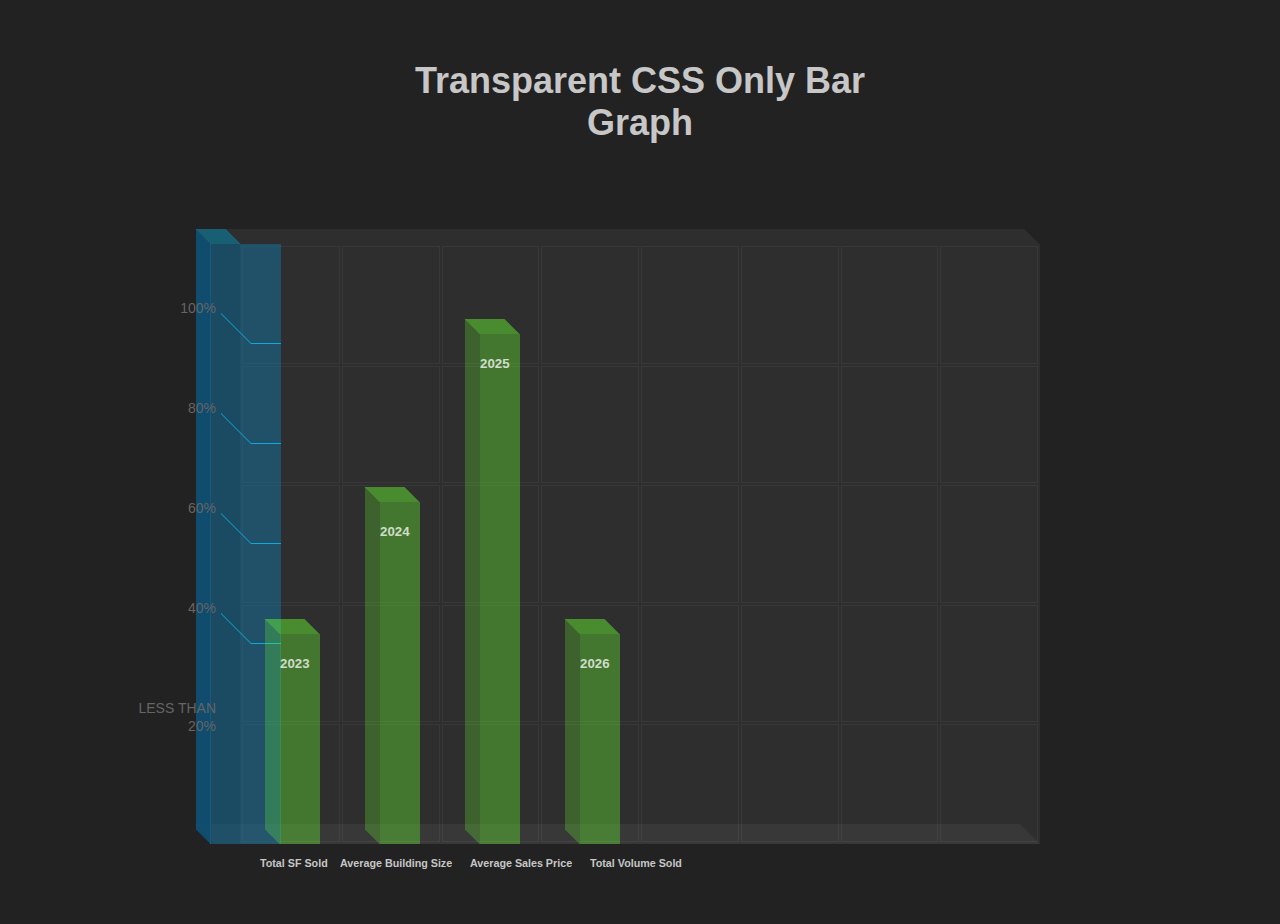
<file: TABLE.html>
<!DOCTYPE html>
<html lang="en">
<head>
    <meta charset="UTF-8">
    <meta name="viewport" content="width=device-width, initial-scale=1.0">
    <title>Document</title>
    <style>
        html, body {
  background-color: #222;
  font-family: 'Helvetica Neue', Helvetica, sans-serif;
  color: rgba(255,255,255,0.75);
}

h1 {
  margin: 60px auto 0;
  width: 550px;
  
  text-align: center;
  font-size: 36px;
}

.base {
  position: absolute;
  bottom: 0;
  left: -35px;
  width: 825px;
  height: 20px;
  background-color: rgba(255,255,255,0.05);
  -moz-transform: skew(45deg);
  -o-transform: skew(45deg);
  -webkit-transform: skew(45deg);
}

.chart-container {
  position: relative;
  z-index: 0;
  margin: 100px auto 0;
  width: 800px;
  height: 600px;
  margin-bottom: 80px;
  /*border: solid 1px #bbb;*/
  background-color: rgba(255,255,255,0.055);
/*  -webkit-box-shadow: 0 8px 6px -6px #444;
*/}

.chart-container:after {
  content:"";
  position: absolute;
  top: -15px;
  left: -8px;
  height: 15px;
  width: 800px;
  
  background-color: rgba(255,255,255,0.055);
  -moz-transform: skew(45deg);
  -o-transform: skew(45deg);
  -webkit-transform: skew(45deg);
  transform: skew(45deg);
}

.chart-container > table {
  position: absolute;
  top: 0;
  left: 0;
  z-index: -999;
  width: 100%;
  height: 100%;
}

.chart-container table  tr  td {
  width: 100px;
  height: 98x;
  border: solid 1px  rgba(255,255,255,0.05);

}

.meter {
  position: relative;
  top: 0px;
  left: -30px;
  height: 600px;
  width: 30px;
  background-color: rgba(20,113,163,0.5);
  border-left: solid 1px rgba(255,255,255,0.5);

}

.meter:before {
  content: "";
  position: absolute;
  top: -7px;
  left: -15px;
  width: 15px;
  height: 600px;
  background-color: rgba(14,81,117,0.9);
   -moz-transform: skewY(45deg);
  -o-transform: skewY(45deg);
  -webkit-transform: skewY(45deg);
  transform: skewY(45deg);
}

.meter:after {
  content: "";
  position: absolute;
  top: -15px;
  left: -8px;
  width: 30px;
  height: 15px;
  background-color: rgba(13,171,217,0.45);
   -moz-transform: skewX(45deg);
  -o-transform: skewX(45deg);
  -webkit-transform: skewX(45deg);
  transform: skewX(45deg);
}

.meter li {
  position: relative;
  list-style-type: none;
  height: 99px;
  border-bottom: solid 1px #0DABD9;
}

.meter li:before {
  content: "";
  position: absolute;
  top: -15px;
  left: -30px;
  width: 30px;
  height: 100%;
  border-bottom: solid 1px #0DABD9;
  -moz-transform: skewY(45deg);
  -o-transform: skewY(45deg);
  -webkit-transform: skewY(45deg);
  transform: skewY(45deg);
}

.meter li:last-child {
  border-bottom: none;
}

.meter li:last-child:before {
  border: 0;
}

.meter li div {
  position: absolute;
  left: -115px;
  top: 0;
  padding: 55px 0 0;
  width: 80px;
  color: #656565;
  text-align: right;
  font-weight: 300;
  font-size: 14px;
  line-height: 18px;
  text-transform: uppercase;
}


/* ---------------------
  Vertical Bars
----------------------*/

.bar {
  float: left;
  position: absolute;
  bottom: 0;
  z-index: 99;
  height: 35%;
  width: 40px;
  margin: 0 40px;
  background-color: rgba(107,255,49,0.35);
}

.bar:before {
  content: "";
  position: absolute;
  left: -15px;
  bottom: 7px;
  height: 100%;
  width: 15px;
  background-color: rgba(107,255,49,0.25);
  -webkit-transform: skewY(45deg);
}

.bar:after {
  content: "";
  position: absolute;
  top: -15px;
  left: -8px;
  width: 40px;
  height: 15px;
  background-color: rgba(107,255,49,0.45);
  -moz-transform: skewX(45deg);
  -o-transform: skewX(45deg);
  -webkit-transform: skewX(45deg);
  transform: skewX(45deg);
}

.two {
  left: 12.5%;
  height: 57%;
}

.three {
  left: 25%;
  height: 85%;
}

.four {
  left: 37.5%;
  height: 35%;
}

.five {
  left: 50%;
  height: 63%;
}

.six {
  left: 62.5%;
  height: 45%;
}

.seven {
  left: 75%;
  height: 15%;
}

.eight {
  left: 87.5%;
  height: 32%;
}

h6.\31 a {
    position: absolute;
    left: 20px;
    bottom: -50px;
}

h6.\32 a {
    position: absolute;
    left: 100px;
    bottom: -50px;
}
h6.\33 a {
    position: absolute;
    left: 230px;
    bottom: -50px;
}
h6.\34 a {
    position: absolute;
    left: 350px;
    bottom: -50px;
}


    </style>
</head>
<body>
    <h1>Transparent CSS Only Bar Graph</h1>
    <div class="chart-container">
      <div class="base"></div>
          <!-- Left Side Meter-->
      <ul class="meter">
        <li><div>100%</div></li>
        <li><div>80%</div></li>
        <li><div>60%</div></li>
        <li><div>40%</div></li>
        <li><div>Less Than 20%</div></li>
      </ul>
      <!-- Background-Grid -->
      <table>
        <tr>
          <td></td>
          <td></td>
          <td></td>
          <td></td>
          <td></td>
          <td></td>
          <td></td>
          <td></td>
        </tr>
        <tr>
          <td></td>
          <td></td>
          <td></td>
          <td></td>
          <td></td>
          <td></td>
          <td></td>
          <td></td>
        </tr>
        <tr>
          <td></td>
          <td></td>
          <td></td>
          <td></td>
          <td></td>
          <td></td>
          <td></td>
          <td></td>
        </tr>
        <tr>
          <td></td>
          <td></td>
          <td></td>
          <td></td>
          <td></td>
          <td></td>
          <td></td>
          <td></td>
        </tr>
        <tr>
          <td></td>
          <td></td>
          <td></td>
          <td></td>
          <td></td>
          <td></td>
          <td></td>
          <td></td>
        </tr>
      </table>
      <!-- End Background Grid -->
    <h6 class="1a">Total SF Sold</h6>
      <div class="bar one"><h5>2023</h5></div>  
      <h6 class="2a">Average Building Size</h6>
      <div class="bar two"><h5>2024</h5></div>   
      <h6 class="3a">Average Sales Price</h6>
      <div class="bar three"><h5>2025</h5></div>
      <h6 class="4a">Total Volume Sold</h6>
      <div class="bar four"><h5>2026</h5></div>
      
      
    
    </div>
    
</body>
</html>
</file>
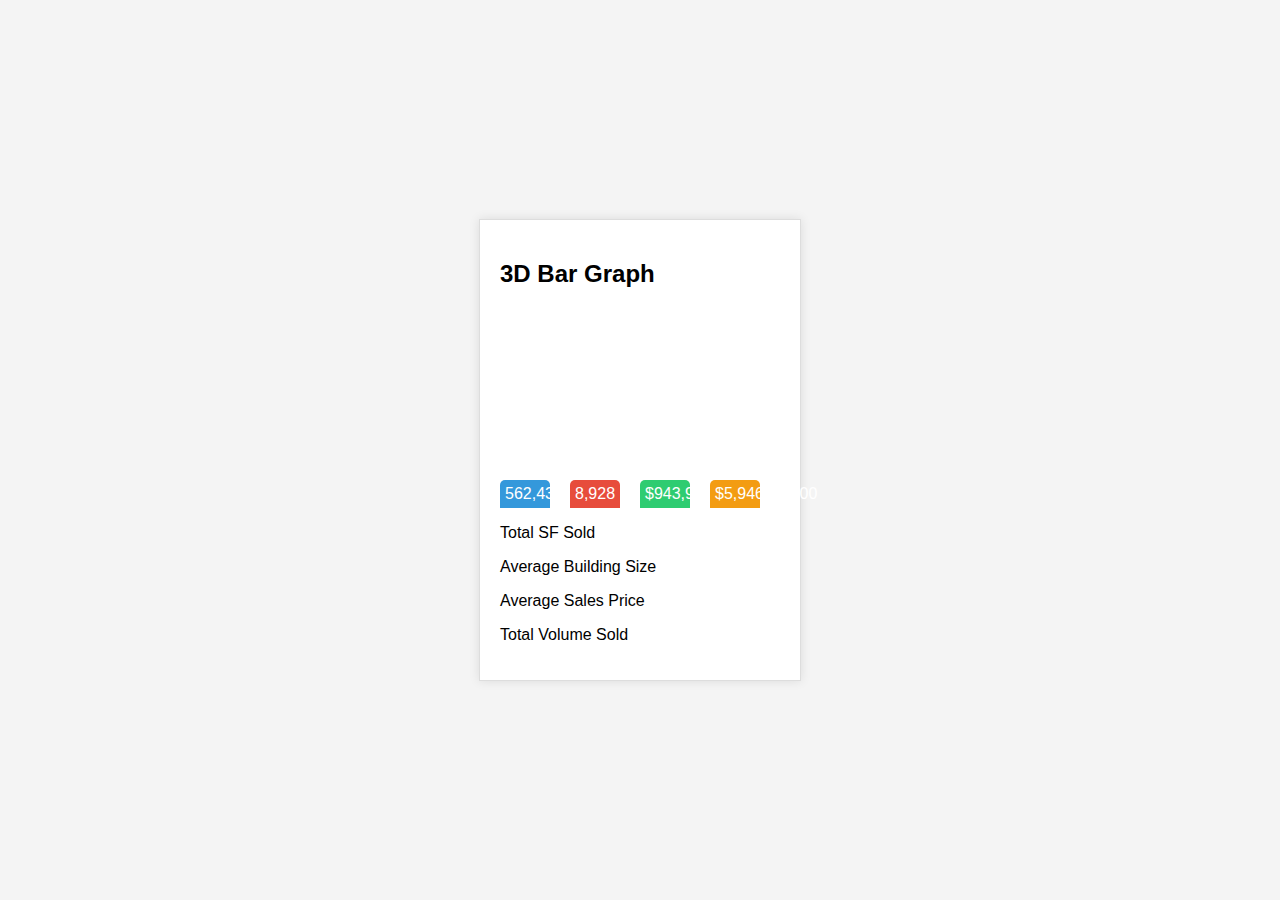
<file: table1.html>
<!DOCTYPE html>
<html lang="en">
<head>
    <meta charset="UTF-8">
    <meta name="viewport" content="width=device-width, initial-scale=1.0">
    <title>3D Bar Graph</title>
    <style>
        body {
            font-family: Arial, sans-serif;
            background-color: #f4f4f4;
            margin: 0;
            padding: 0;
            display: flex;
            align-items: center;
            justify-content: center;
            height: 100vh;
        }

        .graph-container {
            border: 1px solid #ddd;
            padding: 20px;
            background-color: #fff;
            box-shadow: 0 0 10px rgba(0, 0, 0, 0.1);
        }

        .bar-chart {
            display: flex;
            margin-top: 20px;
        }

        .bar {
            width: 50px;
            height: 200px;
            margin-right: 20px;
            position: relative;
        }

        .bar span {
            display: block;
            position: absolute;
            bottom: 0;
            left: 0;
            right: 0;
            background-color: #3498db;
            color: #fff;
            text-align: center;
            padding: 5px;
            border-top-left-radius: 5px;
            border-top-right-radius: 5px;
        }

        .bar:nth-child(2) span {
            background-color: #e74c3c;
        }

        .bar:nth-child(3) span {
            background-color: #2ecc71;
        }

        .bar:nth-child(4) span {
            background-color: #f39c12;
        }
    </style>
</head>
<body>
    <div class="graph-container">
        <h2>3D Bar Graph</h2>
        <div class="bar-chart">
            <div class="bar">
                <span>562,434</span>
            </div>
            <div class="bar">
                <span>8,928</span>
            </div>
            <div class="bar">
                <span>$943,950.00</span>
            </div>
            <div class="bar">
                <span>$5,946,850.00</span>
            </div>
        </div>
        <div class="labels">
            <p>Total SF Sold</p>
            <p>Average Building Size</p>
            <p>Average Sales Price</p>
            <p>Total Volume Sold</p>
        </div>
    </div>
</body>
</html>
</file>
